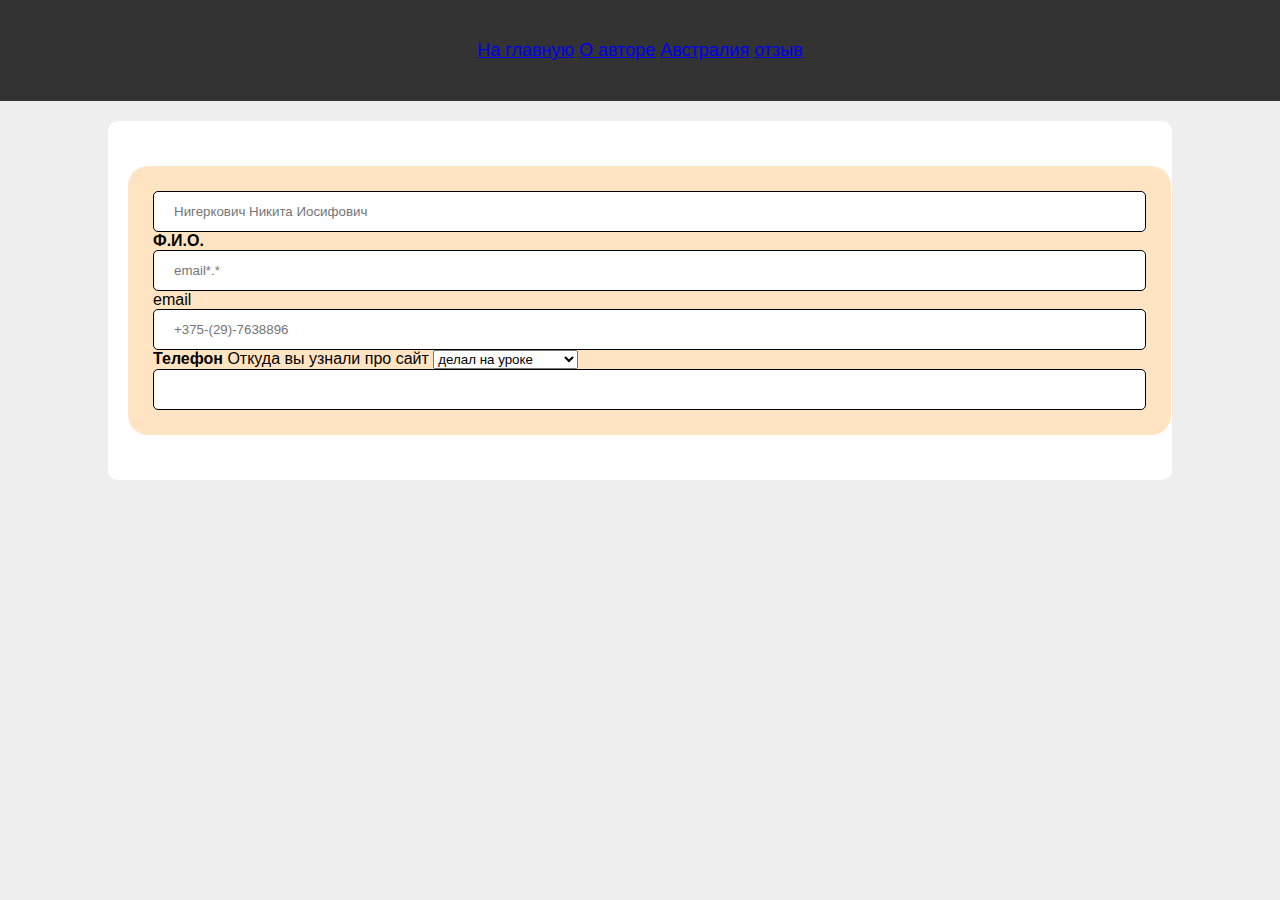
<file: otziv.html>
<!DOCTYPE html>
<html lang="en">

<head>
    <meta charset="UTF-8">
    <meta name="viewport" content="width=device-width, initial-scale=1.0">
    <title>Document</title>
    <link rel="stylesheet" href="style.css">
</head>

<body>
    <header>
        <nav>
            <a href="index.html">На главную</a>
            <a href="about.html">О авторе</a>
            <a href="australia.html">Австралия</a>
            <a href="otziv.html">отзыв</a>
        </nav>
    </header>
    <main>
        <section>
            <form action="">
                <input type="text" id="name" name="name"
                required placeholder="Нигеркович Никита Иосифович">
                <label for="name"><b>Ф.И.O.</b></label>
                <input type="email" id="email"  name="email"
                required placeholder="email*.*">
                <label for="Email">email</label>
                <input type="tel" id="phone" name="phone"
                placeholder="+375-(29)-7638896">
                <lable for="phone"><b>Телефон</b></lable>
                <label for="time" id="time" name="time"></label>
                <label for="where">Откуда вы узнали про сайт</label>
                <select name="where" id="where">
                    <option value="делал на уроке">делал на уроке</option>
                    <option value="Андрей рассказал">Андрей РАССКазал</option>
                    <option value="Перешол по сылке">Перешол по сылке</option>
                     
                </select>
                <input type="">
                
                </form>
        </section> 
    </main>

</body>

</html>
</file>
<file: style.css>
body{
    background: #EEEEEE;
    font-family: Arial, Helvetica, sans-serif;
    margin: 0;


}
header{
    background: #333333;
    color: rgb(109, 18, 228);
    text-align: center;
padding: 20px;

}
main{
    background: white;
    margin-top: 20px;
    margin-left: auto;
    margin-right: auto;
    padding: 20px;
    border-radius: 10px;
    width: 80%;
}
nav{
    color: white;
    text-align: center;
    padding: 20px;
    text-decoration: none;
    font-size: 18px;
}
nav a:hover{
    background-color: #0096ff;
    color:black;
}
main h1{
    text-align: center;
}
main img{
    display: block;
    margin-right: auto;
    margin-left: auto;
    border-radius: 4px;
}
main p{
    line-height: 1.5;
}
main li{
    line-height: 1.5;
}
section {
    width: 97%;
    background-color: bisque;
    margin: 25px auto;
    border-radius: 20px;
    padding: 25px;
}
iframe{
    width: 100%;
}
.video-container{
    display: flex;
    flex-wrap: wrap;
    align-items: center;
    justify-self:  center;
    gap: 40px;
}
    
.video-container iframe{
width: 560px;
height: 315px;
}
audio{
    width: 100%;
}
.container{
    border: 3px solid rgb(194, 1, 1);
    background-color: rgb(89, 0, 255);
    width: 1300px;
    height: 700px;
    display: flex;
    flex-wrap: wrap;
    align-content: flex-start;
    justify-content: center;
    align-items: stretch;
    flex-direction: row-reverse;
    gap: 30px;
}
.controls{
    width: 100%;
    height: 600px;
}
.box{
    width: 100px;
    height: 50px;
    background-color: red;
    border: 1px solid rgb(199, 84, 253);
}.red{
    background-color: red;
}.green{
    background-color: green;
}.yellow{
    background-color: yellow;
}
.colors  div{
    width: 100px;
    height: 50px;
} 
div.colors{
    margin: auto;
    width: 660px;
    height: 700px;
    display: flex;
    justify-content: space-between; 
}
div.mein-con{
    width: 400px;
    height: 300px;
    position: absolute;
    background-color: aquamarine;
    transform: translateY(150px);
}
div.red:hover ~ div.mein-con{

    background-color: red;              
    transition: all 1s linear;
}
div.green:hover ~ div.mein-con{

    background-color: green;              
    transition: all 1s linear;
}
div.yellow:hover ~ div.mein-con{

    background-color: yellow;              
    transition: all 1s linear;
}
.show-img>img{
    margin: 100px;
    display: block;
    width: 600px;
    height: 700px;
    opacity: 0;
}
.show-img:hover img{
   transition: all 2s linear;
   opacity: 1;
}
td img{
    width: 100px;
    height: 60px;

}

table{
    border-collapse:collapse;
    width: 100%;
}
td, th{
    border: 2px solid black;
    padding: 5px;
}
tr:nth-child(even){
    background-color:aliceblue;
}
tr:hover{
    background-color: #ddd;
}
th{
    padding-top: 8px;
    padding-bottom: 8px;
    text-align: left;
    background-color: #0096ff;
    color: white;
}
td a{
    color: black;
}
table{
    text-align: center;
   font-size: 24px;
}


.two-cards{
    display: flex;
    gap: 20PX;
}
.w-70{
    width: 70%;
}
.w-30{
    width: 30%;
    align-self: center;
}
.card{
    padding: 20px;
    border-radius: 15px;
    background-color: #f2f2f2;
}
.img1{
    width: 100%;
}
.img1:hover{
    transform: scale(100000);
    transition: all 6s linear;
}
.galery-container{
    display: flex;
    justify-content: center;
    width: 100%;
}
.galery{
    width: 260px;
}
.galery-item{
    margin-top: 10px;
    border: 1px solid #333333;
    border-radius: 5px;
    float: left;
    width: 260px;
    background: #333333;
}
.zoom{
    display: block;
    width: 90%;
    margin: auto;
    height: 200px;
    margin-top: 10px;
    margin: 10px;
}
.zoom:hover{
    transform: scale(1.05);
    transition: all 0.3s linear;
}
.desc{
    font-size: 18px;
    color: #0096ff;
    padding-left: 30px;
}
input{
    width: 100%;
    padding: 12px 20px;
    display: inline-block;
    border: 1px solid black;
    box-sizing: border-box;
    border-radius: 5px;
}
</file>
